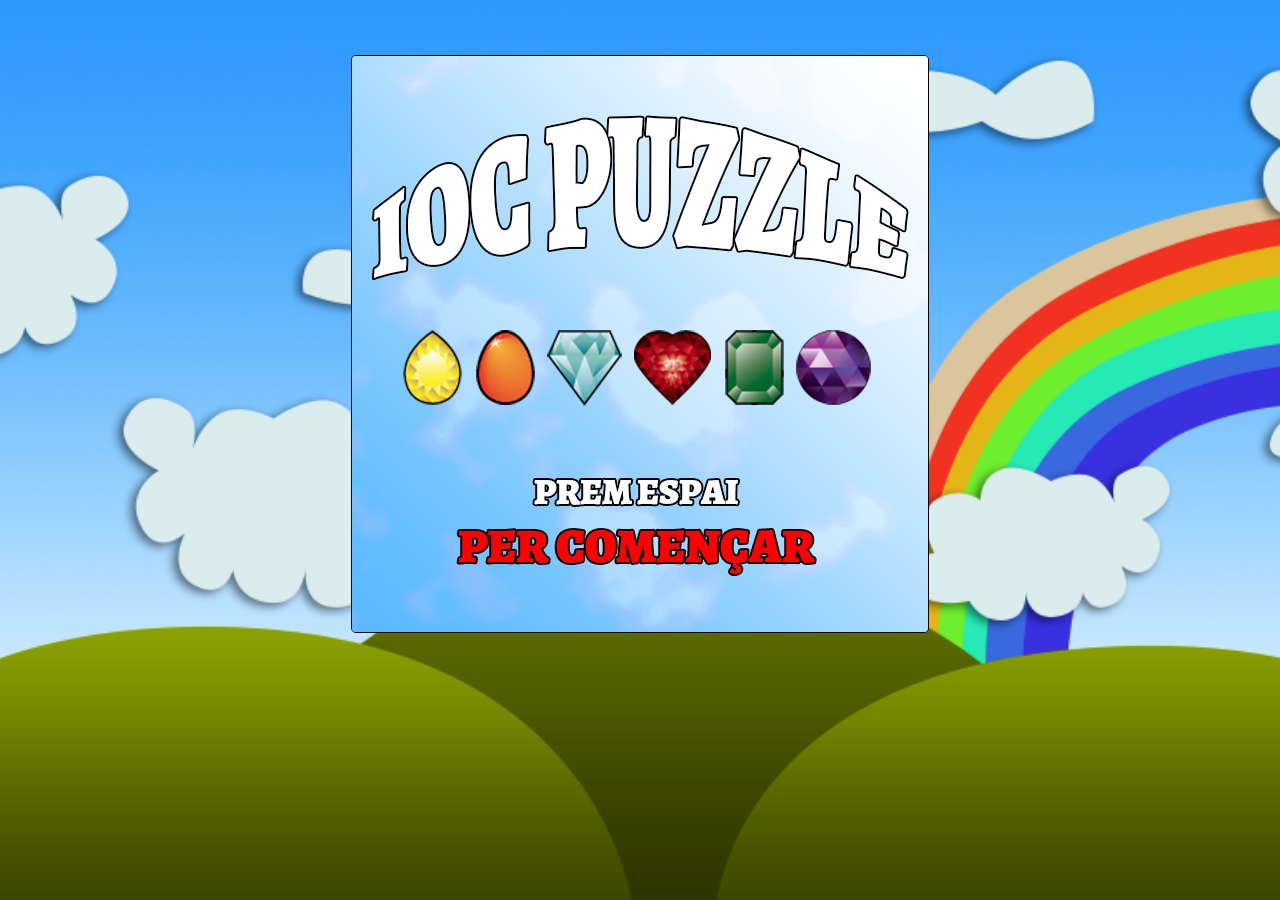
<file: index.html>
<!DOCTYPE html>
<html lang="ca">
<head>
    <meta charset="UTF-8">
    <title>IOC Puzzle</title>
    <link href="css/style.css" rel="stylesheet">
    <link href='https://fonts.googleapis.com/css?family=Alegreya:700' rel='stylesheet' type='text/css'>
</head>
<body>

<div id="ui" class="fadeable">
    <div id="score" class="ui-cell">Score: 0</div>
    <div id="time" class="ui-cell">0</div>
    <div id="record" class="ui-cell">Hi-Score: 0</div>
</div>
<canvas id="game-canvas" width="576" height="576" class="fadeable">
    El teu navegador no suporta canvas. Intenta-ho amb un altre navegador diferent.
</canvas>

<div class="messages fadeable" id="messages"></div>
<div class="combo fadeable" id="combo"></div>

<script src="js/ioc-puzzle.js">
</script>

<script>
    window.onload = function () {
        var game = new IocPuzzle();
        game.start();
    }
</script>

</body>
</html>
</file>
<file: css/style.css>
* {
    font-family: 'Alegreya', serif;
}

canvas {
    margin: 0 auto;
    position: absolute;
    top: 55px;
    bottom: 0;
    left: 0;
    right: 0;
    background: transparent url("../assets/img/canvas-background.png") repeat;
    border: 1px solid black;
    border-radius: 5px;
}

body {
    text-align: center;
    background: url("../assets/img/background.png") no-repeat center center fixed;
    background-size: cover;
}

#ui {
    width: 576px;
    margin: 0 auto;
    border: 1px solid black;
    border-radius: 5px;
    height: 40px;

    background: rgba(162, 207, 240, 0.75);
    opacity: 0;
}

#time {
    font-size: 36px;
    line-height: 35px;
}

#combo.fadeable {
    -webkit-transition: opacity 0.75s, font-size 0.75s, -webkit-transform 0.75s ease-out;
    transition: opacity 0.75s, font-size 0.75s, transform 0.75s ease-out;
    opacity: 0;
}

.fadeable {
    -webkit-transition: opacity 1s ease-in-out;
    transition: opacity 1s ease-in-out;
    opacity: 0;
}

.combo {
    top: 280px;
    color: yellow;
}

.combo span {
    color: darkred;
}

.messages span {
    font-size: 80px;
    color: darkred;
}

.messages, .combo {
    position: absolute;
    top: 150px;
    left: 0;
    right: 0;
    color: lightgrey;
    font-size: 40px;
    pointer-events: none;

    -webkit-text-stroke: 1px black;
    text-shadow: 3px 3px 0 #000,
    -1px -1px 0 #000,
    1px -1px 0 #000,
    -1px 1px 0 #000,
    1px 1px 0 #000;
}

.zoom {
    font-size: 100px;

}

.ui-cell {
    font-size: 18px;
    width: 33.33333333%;
    color: white;
    cursor: default;
    float: left;
    line-height: 40px;

    -webkit-text-stroke: 1px black;
    text-shadow: -1px -1px 0 #000,
    1px -1px 0 #000,
    -1px 1px 0 #000,
    1px 1px 0 #000;
}
</file>
